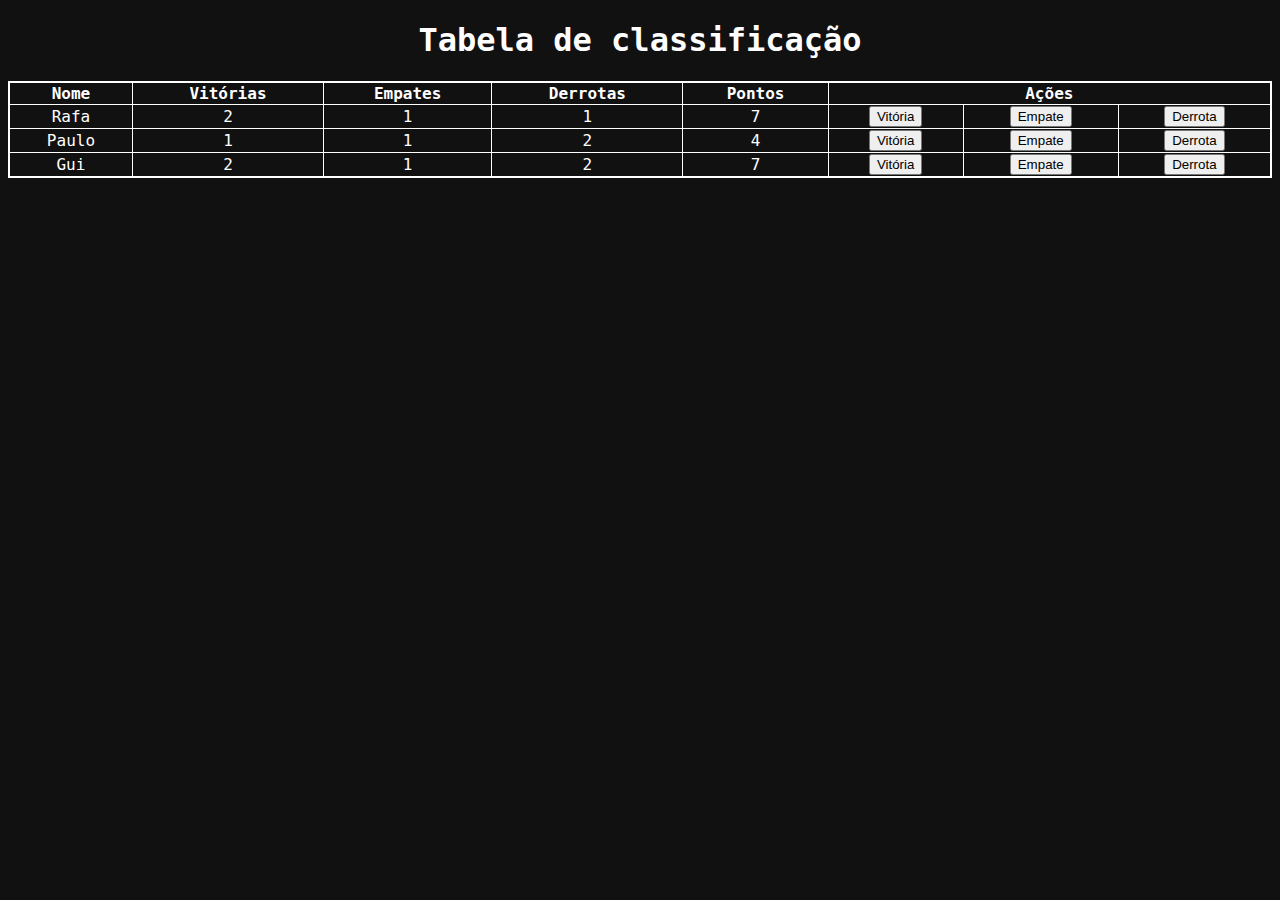
<file: Projeto 6 tabela de classificacao/index.html>
<!DOCTYPE html>
<html lang="en">
<head>
    <meta charset="UTF-8">
    <meta http-equiv="X-UA-Compatible" content="IE=edge">
    <meta name="viewport" content="width=device-width, initial-scale=1.0">
    <title>
        Imersão Dev - Aula 06
    </title>

    <link rel="stylesheet" href="./src/css/style.css">

</head>
<body>
        
          <h1>Tabela de classificação</h1>
        
          <table style="width:100%">
            <thead>
              <tr>
                <th>Nome</th>
                <th>Vitórias</th>
                <th>Empates</th>
                <th>Derrotas</th>
                <th>Pontos</th>
                <th colspan="3">Ações</th>
              </tr>
            </thead>
            <tbody id="tabelaJogadores">
              <tr>
                <td>Paulo</td>
                <td></td>
                <td></td>
                <td></td>
                <td></td>
                <td><button onClick="adicionarVitoria()">Vitória</button></td>
                <td><button onClick="adicionarEmpate()">Empate</button></td>
                <td><button onClick="adicionarDerrota()">Derrota</button></td>
              </tr>
              <tr>
                <td>Rafa</td>
                <td></td>
                <td></td>
                <td></td>
                <td></td>
                <td><button onClick="adicionarVitoria()">Vitória</button></td>
                <td><button onClick="adicionarEmpate()">Empate</button></td>
                <td><button onClick="adicionarDerrota()">Derrota</button></td>
              </tr>
            </tbody>
          </table>
        
        <script src="./src/js/script.js"></script>

</body>
</html>
</file>
<file: Projeto 6 tabela de classificacao/src/css/style.css>
* {
    text-align: center;
  }
  
  body {
    font-family: "Roboto Mono", monospace;
    min-height: 400px;
    background-image: url("https://www.alura.com.br/assets/img/imersoes/dev-2021/tabela-classificacao-bg.png");
    background-color: #111;
    background-size: 100%;
    background-position: center;
    background-repeat: no-repeat;
  }
  
  .container {
    text-align: center;
    padding: 20px;
    height: 100vh;
  }
  
  .page-title {
    color: #ffffff;
    margin: 0 0 5px;
  }
  
  .page-subtitle {
    color: #ffffff;
    margin-top: 5px;
  }
  
  .page-logo {
    width: 200px;
  }
  
  .alura-logo {
    width: 40px;
    position: absolute;
    top: 10px;
    right: 10px;
  }
  
  table {
    border: 2px solid white;
    border-collapse: collapse;
  }
  
  h1 {
    color: white;
  }
  
  th,
  tr,
  td {
    border: solid 1px white;
    color: white;
  }
</file>
